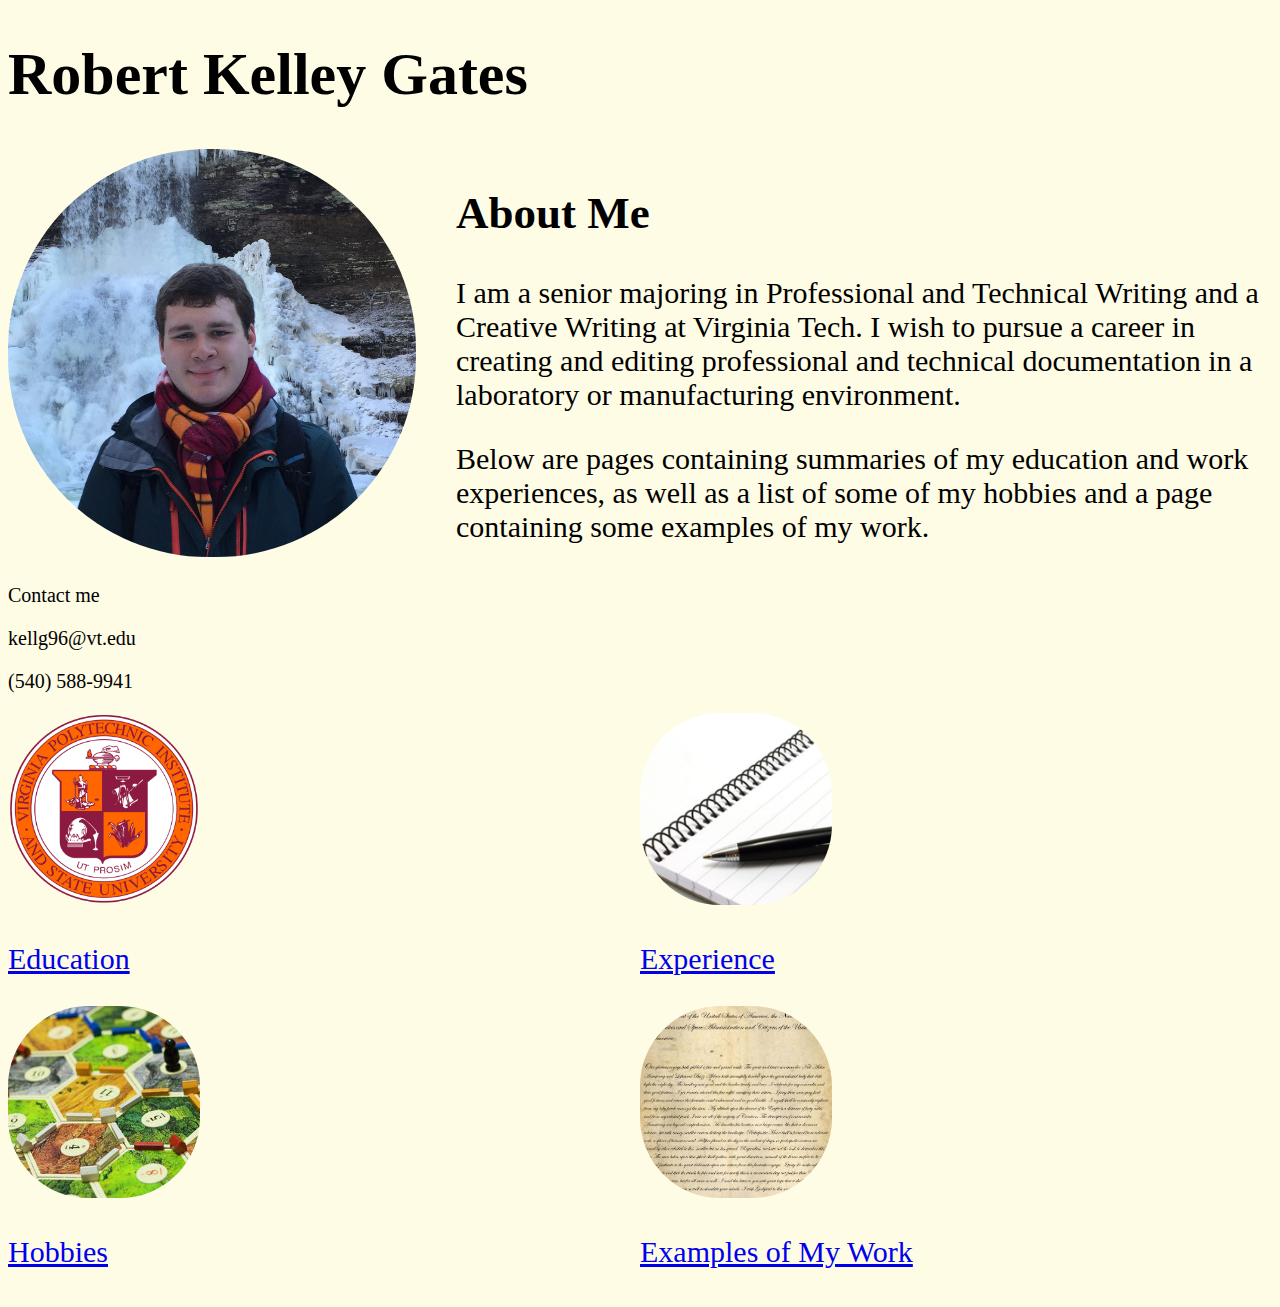
<file: index.html>
<!DOCTYPE html>
<html lang="en">
  <head>
    <!-- Meta Tags -->
    <title>Kelley's Site</title>
    <meta charset="utf-8">
    <meta http-equiv="X-UA-Compatible" content="IE=edge">
    <meta name="viewport" content="width=device-width, initial-scale=1">
    <meta name="description" content="This is the home page of my resume website." />
    <meta name="author" content="Robert Kelley Gates" />

    <!-- Linked CSS Stylesheet -->
    <link rel="stylesheet" type="text/css" href="assets/css/style.css" />
  </head>
  <body>
    <main>
      <header>
      <h1>Robert Kelley Gates</h1>
    </header>
    <section id = "about">
      <div>
        <!--To link an image or other file to the website use "assets/img/ImageName" to insert it.-->
        <img id = "profile" src="assets/img/profile.jpg" alt="My Profile Picture"></img>
        <p id="contact">Contact me</p>
        <p id="email">kellg96@vt.edu</p>
        <p id="phone">(540) 588-9941</p>
      </div>
      <div>
        <h2>About Me</h2>
        <p>I am a senior majoring in Professional and Technical Writing and a Creative Writing at Virginia Tech. I wish to pursue a career in creating and editing professional and technical documentation in a laboratory or manufacturing environment.</p>
        <p>Below are pages containing summaries of my education and work experiences, as well as a list of some of my hobbies and a page containing some examples of my work.</p>
      </div>
    </section>
    <section id = "preview">
          <div>
            <a href="edu.html"><img id="vtlogo" src="assets/img/virginia-techseal.png" alt="Virginia Tech Logo"></img></a>
            <p><a href="edu.html">Education</a></p>
          </div>
          <div>
            <a href="exp.html"><img id="paper" src="assets/img/pen-paper.jpg" alt="Pen and Paper"></img></a>
            <p><a href="exp.html">Experience</a></p>
          </div>
          <div>
            <a href="hobbies.html"><img id="catan" src="assets/img/catan.jpg" alt="Boardgame"></img></a>
              <p><a href="hobbies.html">Hobbies</a></p>
          </div>
          <div>
            <a href="examples.html"><img id="sample" src="assets/img/collins-creative-response.jpg" alt="Example Document"></img></a>
              <p><a href="examples.html">Examples of My Work</a></p>
          </div>
    </section>
  </main>
  </body>
</html>
</file>
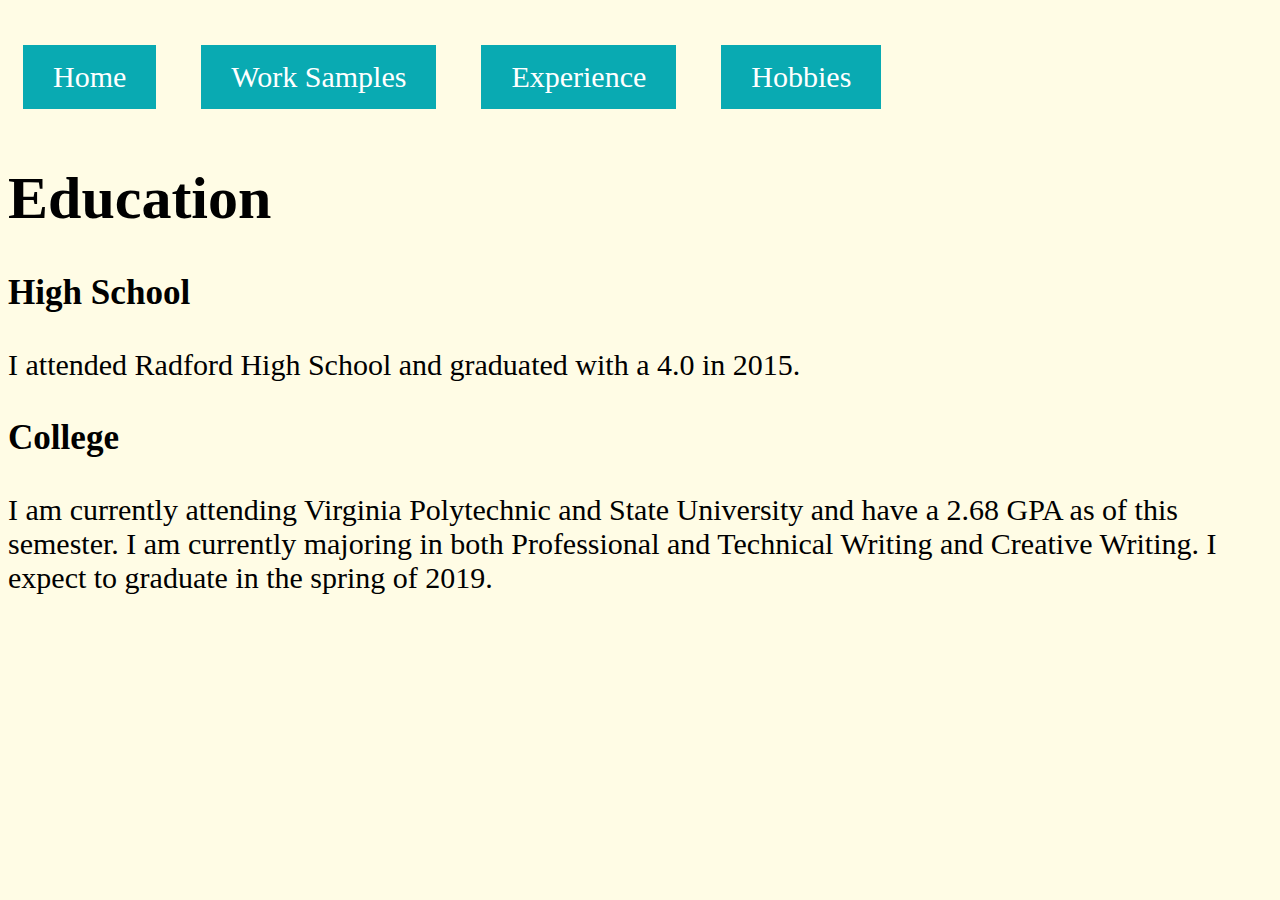
<file: edu.html>
<!DOCTYPE html>
<html lang="en">
  <head>
    <!-- Meta Tags -->
    <title>Kelley's Site</title>
    <meta charset="utf-8">
    <meta http-equiv="X-UA-Compatible" content="IE=edge">
    <meta name="viewport" content="width=device-width, initial-scale=1">
    <meta name="description" content="This page that contains a summary of my education." />
    <meta name="author" content="Robert Kelley Gates" />
    <!-- Linked CSS Stylesheet -->
    <link rel="stylesheet" type="text/css" href="assets/css/style.css" />
  </head>
  <body>
    <nav>
      <ul id="site-nav-a">
        <li>
          <a href="index.html">Home</a>
        </li>
        <li>
          <a href="examples.html">Work Samples</a>
        </li>
        <li>
          <a href="exp.html">Experience</a>
        </li>
        <li>
          <a href="hobbies.html">Hobbies</a>
        </li>
      </ul>
    </nav>
    <h1>Education</h1>
      <h3>High School</h3>
    <p>
      I attended Radford High School and graduated with a 4.0 in 2015.
    </p>
    <h3>College</h3>
      I am currently attending Virginia Polytechnic and State University and have a 2.68 GPA as of this semester. I am currently majoring in both Professional and Technical Writing and Creative Writing. I expect to graduate in the spring of 2019.
  </body>
</html>
</file>
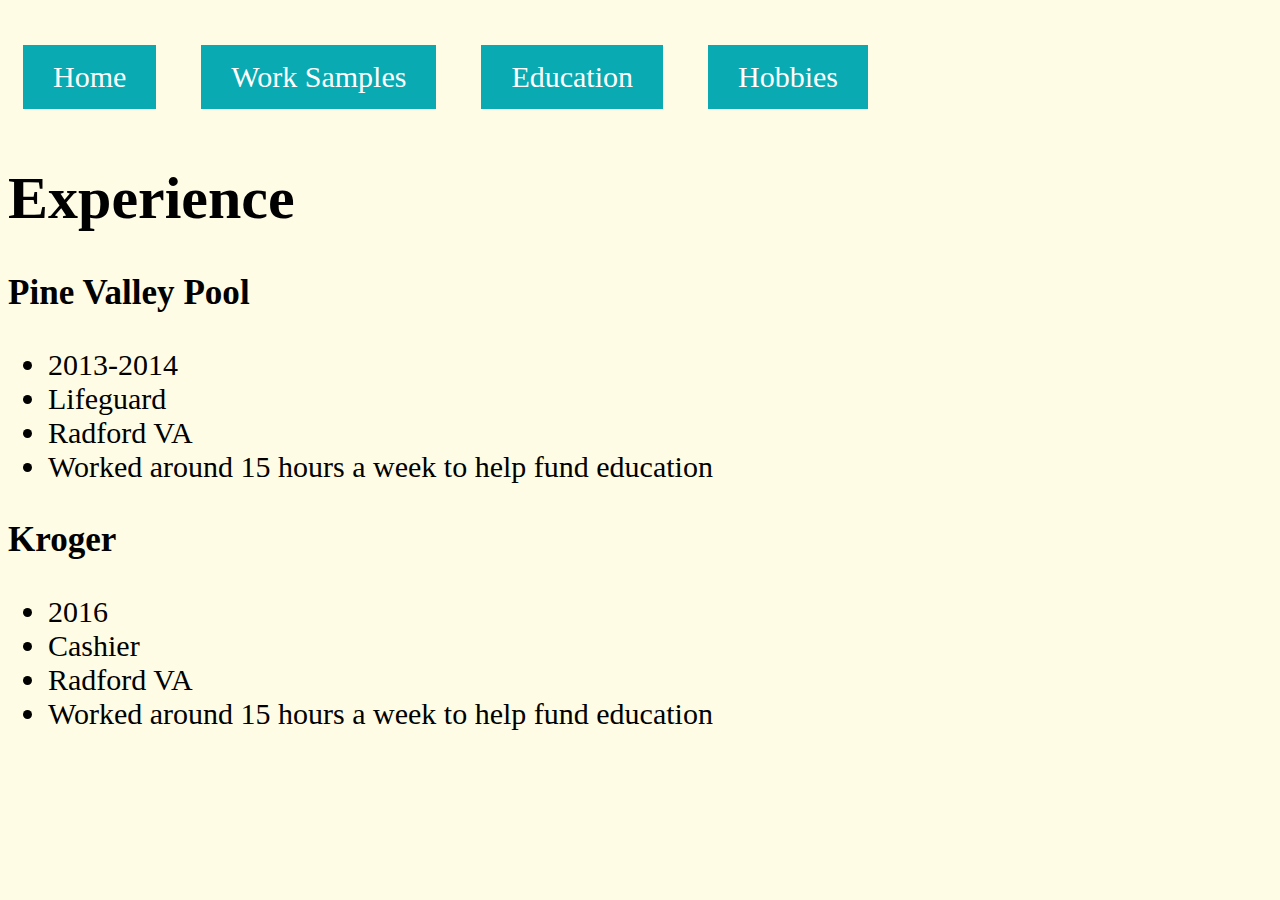
<file: exp.html>
<!DOCTYPE html>
<html lang="en">
  <head>
    <!-- Meta Tags -->
    <title>Kelley's Site</title>
    <meta charset="utf-8">
    <meta http-equiv="X-UA-Compatible" content="IE=edge">
    <meta name="viewport" content="width=device-width, initial-scale=1">
    <meta name="description" content="This page contains a summary of any applicable experience." />
    <meta name="author" content="Robert Kelley Gates" />

    <!-- Linked CSS Stylesheet -->
    <link rel="stylesheet" type="text/css" href="assets/css/style.css" />
  </head>
  <body>
    <nav>
      <ul id="site-nav-b">
        <li>
          <a href="index.html">Home</a>
        </li>
        <li>
          <a href="examples.html">Work Samples</a>
        </li>
        <li>
          <a href="edu.html">Education</a>
        </li>

        <li>
          <a href="hobbies.html">Hobbies</a>
        </li>
      </ul>
    </nav>
    <h1>Experience</h1>
    <h3>Pine Valley Pool</h3>
    <ul>
      <li>2013-2014</li>
      <li>Lifeguard</li>
      <li>Radford VA</li>
      <li>Worked around 15 hours a week to help fund education</li>
    </ul>
    <h3>Kroger</h3>
    <ul>
      <li>2016</li>
      <li>Cashier</li>
      <li>Radford VA</li>
      <li>Worked around 15 hours a week to help fund education</li>
    </ul>
  </body>
</html>
</file>
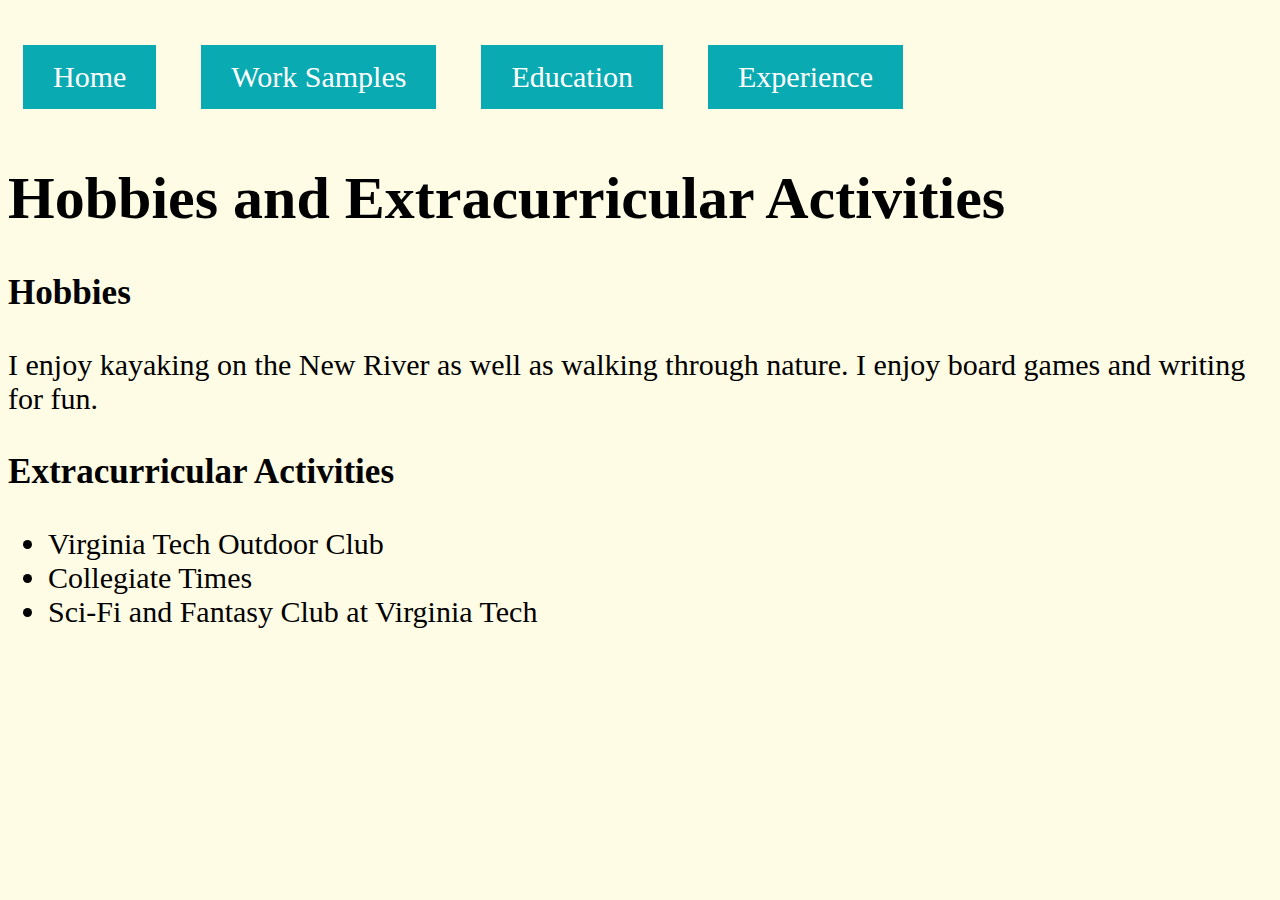
<file: hobbies.html>
<!DOCTYPE html>
<html lang="en">
  <head>
    <!-- Meta Tags -->
    <title>Kelley's Site</title>
    <meta charset="utf-8">
    <meta http-equiv="X-UA-Compatible" content="IE=edge">
    <meta name="viewport" content="width=device-width, initial-scale=1">
    <meta name="description" content="This page contains a list of my hobbies and other extracurricular activities." />
    <meta name="author" content="Robert Kelley Gates" />
    <!-- Linked CSS Stylesheet -->
    <link rel="stylesheet" type="text/css" href="assets/css/style.css" />
  </head>
  <body>
    <nav>
      <ul id="site-nav-c">
        <li>
          <a href="index.html">Home</a>
        </li>
        <li>
          <a href="examples.html">Work Samples</a>
        </li>
        <li>
          <a href="edu.html">Education</a>
        </li>
        <li>
          <a href="exp.html">Experience</a>
        </li>
      </ul>
    </nav>
    <h1>Hobbies and Extracurricular Activities</h1>
    <h3>Hobbies</h3>
    <p>
      I enjoy kayaking on the New River as well as walking through nature. I enjoy board games and writing for fun.
    </p>
    <h3>Extracurricular Activities</h3>
    <ul>
      <li>Virginia Tech Outdoor Club</li>
      <li>Collegiate Times</li>
      <li>Sci-Fi and Fantasy Club at Virginia Tech</li>
    </ul>
  </body>
</html>
</file>
<file: assets/css/style.css>
body{
  background-color: #FFFCE5;
}
html {
  font-size: 30px;
}
p#contact {
  font-size: 20px;
}
p#email {
  font-size: 20px;
}
p#phone {
  font-size: 20px;
}
section#about{
  display: grid;
  grid-template-columns: 1fr 2fr;
  grid-gap: 40px;
}
section#preview{
  display: grid;
  grid-template-columns: 1fr 1fr;
}
section#work {
  display: grid;
  grid-template-columns: 1fr 1fr;
}
img#profile {
  /*the vw unit makes a picure have size relative to the screen*/
  width: 100%;
  /*the border-radius function makes icons circles*/
  border-radius: 200px;
}
img#vtlogo {
  width: 15vw;
  height: 15vw;
}
img#catan {
  width: 15vw;
  height: 15vw;
  border-radius: 80px;
}
img#paper {
  width: 15vw;
  height: 15vw;
  border-radius: 80px;
}
img#sample {
  width: 15vw;
  height: 15vw;
  border-radius: 80px;
}
/*Creates flexbox menu*/
ul#site-nav-a{
  list-style: none;
  display: flex;
  padding: .5em;
}
ul#site-nav-a > li{
  /*Sets all elements in a straight line*/
  margin-top: 0;
  /*creates border*/
  border-radius: .2em;
}
ul#site-nav-a > li > a{
  /*Makes lining block level*/
      display: block;
      /*add padding in links*/
      padding: .5em 1em;
      background-color: #09AAB2;
      color: white;
      text-decoration: none;
}
ul#site-nav-a > li + li{
  /*Spaces out links*/
  margin-left: 1.5em;
}
ul#site-nav-b{
  list-style: none;
  display: flex;
  padding: .5em;
}
ul#site-nav-b > li{
  /*Sets all elements in a straight line*/
  margin-top: 0;
  /*creates border*/
  border-radius: .2em;
}
ul#site-nav-b > li > a{
  /*Makes lining block level*/
      display: block;
      /*add padding in links*/
      padding: .5em 1em;
      background-color: #09AAB2;
      color: white;
      text-decoration: none;
}
ul#site-nav-b > li + li{
  /*Spaces out links*/
  margin-left: 1.5em;
}
ul#site-nav-c{
  list-style: none;
  display: flex;
  padding: .5em;
}
ul#site-nav-c > li{
  /*Sets all elements in a straight line*/
  margin-top: 0;
  /*creates border*/
  border-radius: .2em;
}
ul#site-nav-c > li > a{
  /*Makes lining block level*/
      display: block;
      /*add padding in links*/
      padding: .5em 1em;
      background-color: #09AAB2;
      color: white;
      text-decoration: none;
}
ul#site-nav-c > li + li{
  /*Spaces out links*/
  margin-left: 1.5em;
}
ul#site-nav-d{
  list-style: none;
  display: flex;
  padding: .5em;
}
ul#site-nav-d > li{
  /*Sets all elements in a straight line*/
  margin-top: 0;
  /*creates border*/
  border-radius: .2em;
}
ul#site-nav-d > li > a{
  /*Makes lining block level*/
      display: block;
      /*add padding in links*/
      padding: .5em 1em;
      background-color: #09AAB2;
      color: white;
      text-decoration: none;
}
ul#site-nav-d > li + li{
  /*Spaces out links*/
  margin-left: 1.5em;
}
</file>
